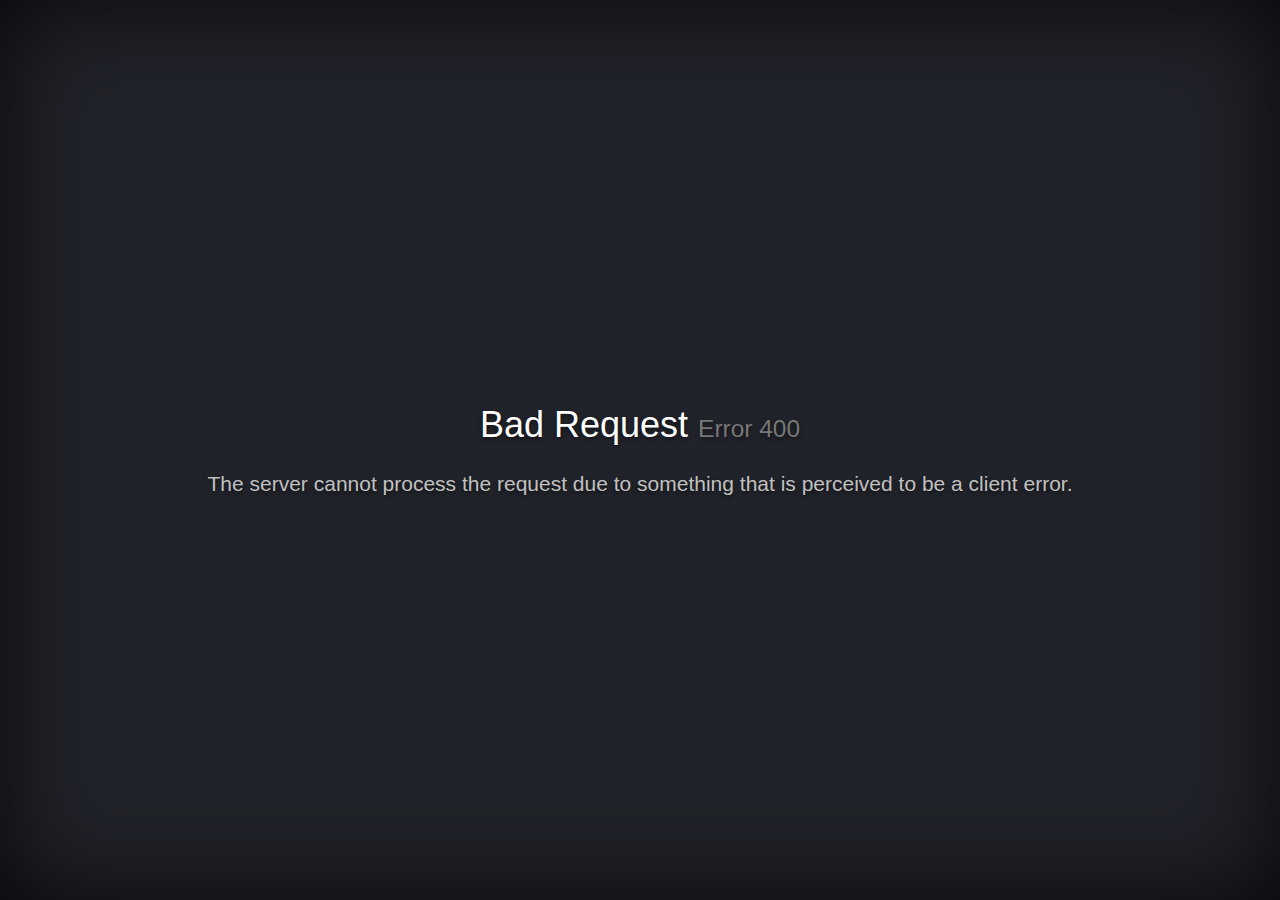
<file: web/HTTP400.html>
<!DOCTYPE html>
<html lang="en">
<head>
    <!-- Simple HttpErrorPages | MIT License | https://github.com/AndiDittrich/HttpErrorPages -->
    <meta charset="utf-8" /><meta http-equiv="X-UA-Compatible" content="IE=edge" /><meta name="viewport" content="width=device-width, initial-scale=1" />
    <title>We've got some trouble | 400 - Bad Request</title>
    <style type="text/css">/*! normalize.css v5.0.0 | MIT License | github.com/necolas/normalize.css */html{font-family:sans-serif;line-height:1.15;-ms-text-size-adjust:100%;-webkit-text-size-adjust:100%}body{margin:0}article,aside,footer,header,nav,section{display:block}h1{font-size:2em;margin:.67em 0}figcaption,figure,main{display:block}figure{margin:1em 40px}hr{box-sizing:content-box;height:0;overflow:visible}pre{font-family:monospace,monospace;font-size:1em}a{background-color:transparent;-webkit-text-decoration-skip:objects}a:active,a:hover{outline-width:0}abbr[title]{border-bottom:none;text-decoration:underline;text-decoration:underline dotted}b,strong{font-weight:inherit}b,strong{font-weight:bolder}code,kbd,samp{font-family:monospace,monospace;font-size:1em}dfn{font-style:italic}mark{background-color:#ff0;color:#000}small{font-size:80%}sub,sup{font-size:75%;line-height:0;position:relative;vertical-align:baseline}sub{bottom:-.25em}sup{top:-.5em}audio,video{display:inline-block}audio:not([controls]){display:none;height:0}img{border-style:none}svg:not(:root){overflow:hidden}button,input,optgroup,select,textarea{font-family:sans-serif;font-size:100%;line-height:1.15;margin:0}button,input{overflow:visible}button,select{text-transform:none}[type=reset],[type=submit],button,html [type=button]{-webkit-appearance:button}[type=button]::-moz-focus-inner,[type=reset]::-moz-focus-inner,[type=submit]::-moz-focus-inner,button::-moz-focus-inner{border-style:none;padding:0}[type=button]:-moz-focusring,[type=reset]:-moz-focusring,[type=submit]:-moz-focusring,button:-moz-focusring{outline:1px dotted ButtonText}fieldset{border:1px solid silver;margin:0 2px;padding:.35em .625em .75em}legend{box-sizing:border-box;color:inherit;display:table;max-width:100%;padding:0;white-space:normal}progress{display:inline-block;vertical-align:baseline}textarea{overflow:auto}[type=checkbox],[type=radio]{box-sizing:border-box;padding:0}[type=number]::-webkit-inner-spin-button,[type=number]::-webkit-outer-spin-button{height:auto}[type=search]{-webkit-appearance:textfield;outline-offset:-2px}[type=search]::-webkit-search-cancel-button,[type=search]::-webkit-search-decoration{-webkit-appearance:none}::-webkit-file-upload-button{-webkit-appearance:button;font:inherit}details,menu{display:block}summary{display:list-item}canvas{display:inline-block}template{display:none}[hidden]{display:none}/*! Simple HttpErrorPages | MIT X11 License | https://github.com/AndiDittrich/HttpErrorPages */body,html{width:100%;height:100%;background-color:#21232a}body{color:#fff;text-align:center;text-shadow:0 2px 4px rgba(0,0,0,.5);padding:0;min-height:100%;-webkit-box-shadow:inset 0 0 100px rgba(0,0,0,.8);box-shadow:inset 0 0 100px rgba(0,0,0,.8);display:table;font-family:"Open Sans",Arial,sans-serif}h1{font-family:inherit;font-weight:500;line-height:1.1;color:inherit;font-size:36px}h1 small{font-size:68%;font-weight:400;line-height:1;color:#777}a{text-decoration:none;color:#fff;font-size:inherit;border-bottom:dotted 1px #707070}.lead{color:silver;font-size:21px;line-height:1.4}.cover{display:table-cell;vertical-align:middle;padding:0 20px}footer{position:fixed;width:100%;height:40px;left:0;bottom:0;color:#a0a0a0;font-size:14px}</style>
</head>
<body>
    <div class="cover"><h1>Bad Request <small>Error 400</small></h1><p class="lead">The server cannot process the request due to something that is perceived to be a client error.</p></div>
    
</body>
</html>
</file>
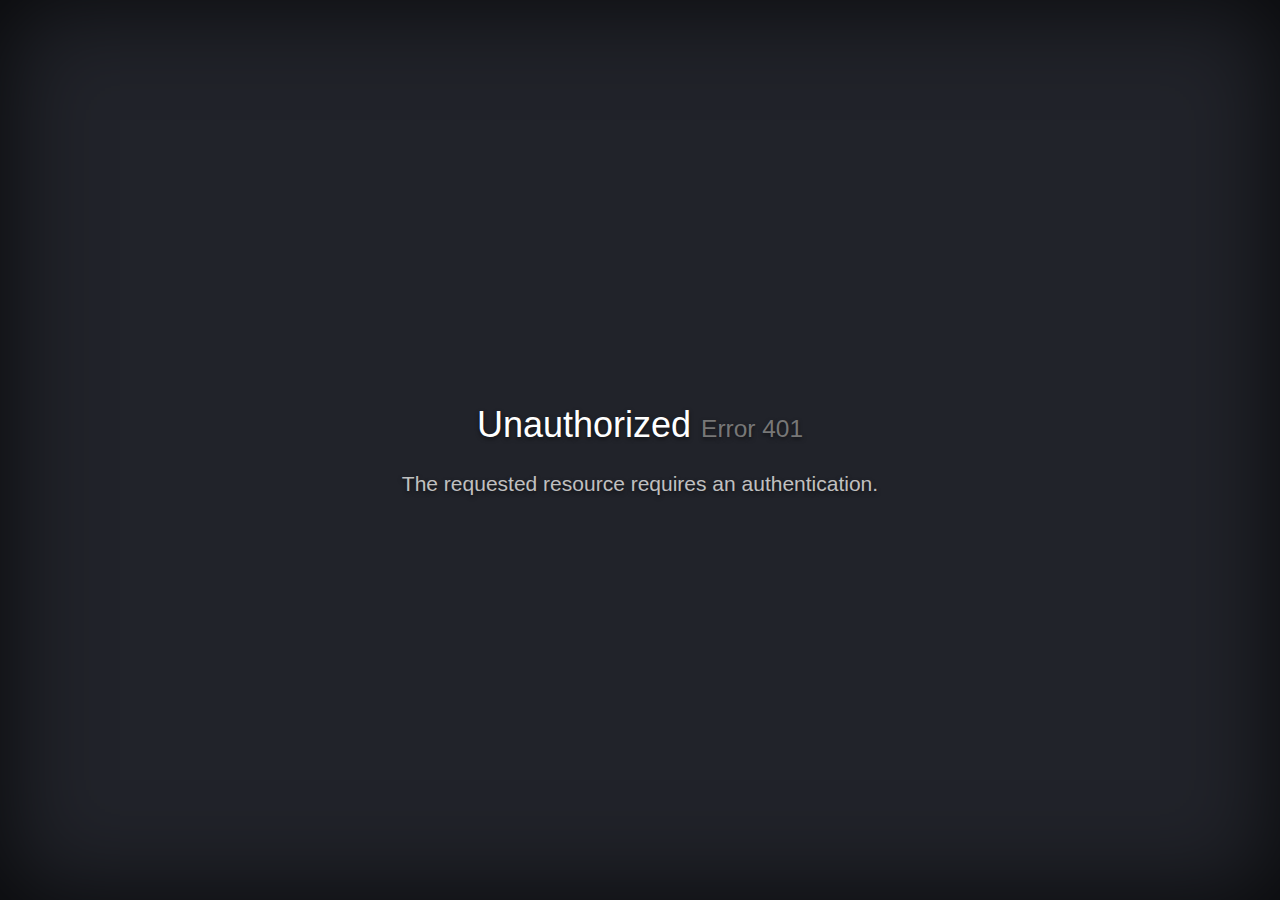
<file: web/HTTP401.html>
<!DOCTYPE html>
<html lang="en">
<head>
    <!-- Simple HttpErrorPages | MIT License | https://github.com/AndiDittrich/HttpErrorPages -->
    <meta charset="utf-8" /><meta http-equiv="X-UA-Compatible" content="IE=edge" /><meta name="viewport" content="width=device-width, initial-scale=1" />
    <title>We've got some trouble | 401 - Unauthorized</title>
    <style type="text/css">/*! normalize.css v5.0.0 | MIT License | github.com/necolas/normalize.css */html{font-family:sans-serif;line-height:1.15;-ms-text-size-adjust:100%;-webkit-text-size-adjust:100%}body{margin:0}article,aside,footer,header,nav,section{display:block}h1{font-size:2em;margin:.67em 0}figcaption,figure,main{display:block}figure{margin:1em 40px}hr{box-sizing:content-box;height:0;overflow:visible}pre{font-family:monospace,monospace;font-size:1em}a{background-color:transparent;-webkit-text-decoration-skip:objects}a:active,a:hover{outline-width:0}abbr[title]{border-bottom:none;text-decoration:underline;text-decoration:underline dotted}b,strong{font-weight:inherit}b,strong{font-weight:bolder}code,kbd,samp{font-family:monospace,monospace;font-size:1em}dfn{font-style:italic}mark{background-color:#ff0;color:#000}small{font-size:80%}sub,sup{font-size:75%;line-height:0;position:relative;vertical-align:baseline}sub{bottom:-.25em}sup{top:-.5em}audio,video{display:inline-block}audio:not([controls]){display:none;height:0}img{border-style:none}svg:not(:root){overflow:hidden}button,input,optgroup,select,textarea{font-family:sans-serif;font-size:100%;line-height:1.15;margin:0}button,input{overflow:visible}button,select{text-transform:none}[type=reset],[type=submit],button,html [type=button]{-webkit-appearance:button}[type=button]::-moz-focus-inner,[type=reset]::-moz-focus-inner,[type=submit]::-moz-focus-inner,button::-moz-focus-inner{border-style:none;padding:0}[type=button]:-moz-focusring,[type=reset]:-moz-focusring,[type=submit]:-moz-focusring,button:-moz-focusring{outline:1px dotted ButtonText}fieldset{border:1px solid silver;margin:0 2px;padding:.35em .625em .75em}legend{box-sizing:border-box;color:inherit;display:table;max-width:100%;padding:0;white-space:normal}progress{display:inline-block;vertical-align:baseline}textarea{overflow:auto}[type=checkbox],[type=radio]{box-sizing:border-box;padding:0}[type=number]::-webkit-inner-spin-button,[type=number]::-webkit-outer-spin-button{height:auto}[type=search]{-webkit-appearance:textfield;outline-offset:-2px}[type=search]::-webkit-search-cancel-button,[type=search]::-webkit-search-decoration{-webkit-appearance:none}::-webkit-file-upload-button{-webkit-appearance:button;font:inherit}details,menu{display:block}summary{display:list-item}canvas{display:inline-block}template{display:none}[hidden]{display:none}/*! Simple HttpErrorPages | MIT X11 License | https://github.com/AndiDittrich/HttpErrorPages */body,html{width:100%;height:100%;background-color:#21232a}body{color:#fff;text-align:center;text-shadow:0 2px 4px rgba(0,0,0,.5);padding:0;min-height:100%;-webkit-box-shadow:inset 0 0 100px rgba(0,0,0,.8);box-shadow:inset 0 0 100px rgba(0,0,0,.8);display:table;font-family:"Open Sans",Arial,sans-serif}h1{font-family:inherit;font-weight:500;line-height:1.1;color:inherit;font-size:36px}h1 small{font-size:68%;font-weight:400;line-height:1;color:#777}a{text-decoration:none;color:#fff;font-size:inherit;border-bottom:dotted 1px #707070}.lead{color:silver;font-size:21px;line-height:1.4}.cover{display:table-cell;vertical-align:middle;padding:0 20px}footer{position:fixed;width:100%;height:40px;left:0;bottom:0;color:#a0a0a0;font-size:14px}</style>
</head>
<body>
    <div class="cover"><h1>Unauthorized <small>Error 401</small></h1><p class="lead">The requested resource requires an authentication.</p></div>
    
</body>
</html>
</file>
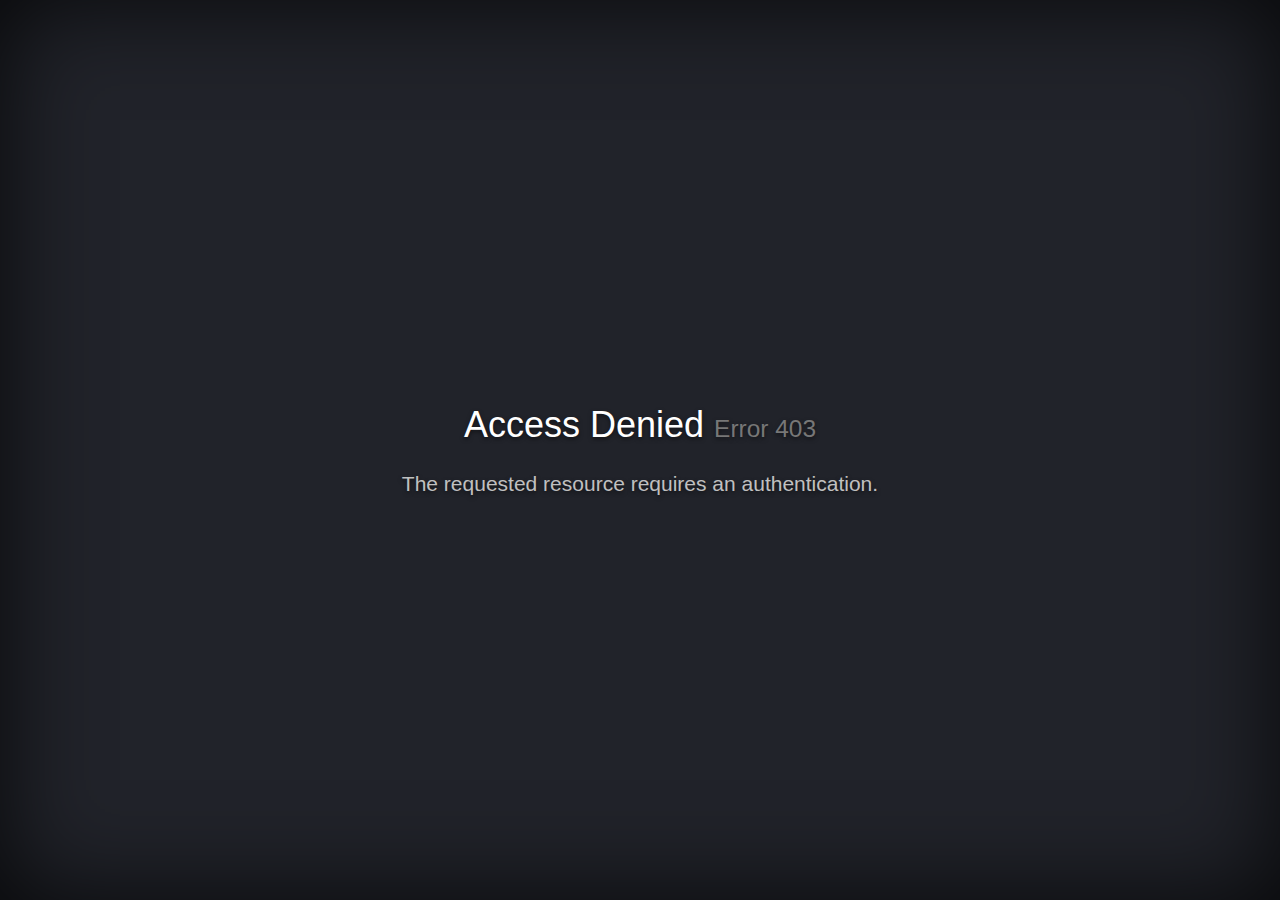
<file: web/HTTP403.html>
<!DOCTYPE html>
<html lang="en">
<head>
  <!-- Simple HttpErrorPages | MIT License | https://github.com/AndiDittrich/HttpErrorPages -->
  <meta charset="utf-8"/>
  <meta http-equiv="X-UA-Compatible" content="IE=edge"/>
  <meta name="viewport" content="width=device-width, initial-scale=1"/>
  <meta http-equiv="refresh" content="2;url=/login.html"/>
  <title>We've got some trouble | 403 - Access Denied</title>
  <style type="text/css">/*! normalize.css v5.0.0 | MIT License | github.com/necolas/normalize.css */
  html {
    font-family: sans-serif;
    line-height: 1.15;
    -ms-text-size-adjust: 100%;
    -webkit-text-size-adjust: 100%
  }

  body {
    margin: 0
  }

  article, aside, footer, header, nav, section {
    display: block
  }

  h1 {
    font-size: 2em;
    margin: .67em 0
  }

  figcaption, figure, main {
    display: block
  }

  figure {
    margin: 1em 40px
  }

  hr {
    box-sizing: content-box;
    height: 0;
    overflow: visible
  }

  pre {
    font-family: monospace, monospace;
    font-size: 1em
  }

  a {
    background-color: transparent;
    -webkit-text-decoration-skip: objects
  }

  a:active, a:hover {
    outline-width: 0
  }

  abbr[title] {
    border-bottom: none;
    text-decoration: underline;
    text-decoration: underline dotted
  }

  b, strong {
    font-weight: inherit
  }

  b, strong {
    font-weight: bolder
  }

  code, kbd, samp {
    font-family: monospace, monospace;
    font-size: 1em
  }

  dfn {
    font-style: italic
  }

  mark {
    background-color: #ff0;
    color: #000
  }

  small {
    font-size: 80%
  }

  sub, sup {
    font-size: 75%;
    line-height: 0;
    position: relative;
    vertical-align: baseline
  }

  sub {
    bottom: -.25em
  }

  sup {
    top: -.5em
  }

  audio, video {
    display: inline-block
  }

  audio:not([controls]) {
    display: none;
    height: 0
  }

  img {
    border-style: none
  }

  svg:not(:root) {
    overflow: hidden
  }

  button, input, optgroup, select, textarea {
    font-family: sans-serif;
    font-size: 100%;
    line-height: 1.15;
    margin: 0
  }

  button, input {
    overflow: visible
  }

  button, select {
    text-transform: none
  }

  [type=reset], [type=submit], button, html [type=button] {
    -webkit-appearance: button
  }

  [type=button]::-moz-focus-inner, [type=reset]::-moz-focus-inner, [type=submit]::-moz-focus-inner, button::-moz-focus-inner {
    border-style: none;
    padding: 0
  }

  [type=button]:-moz-focusring, [type=reset]:-moz-focusring, [type=submit]:-moz-focusring, button:-moz-focusring {
    outline: 1px dotted ButtonText
  }

  fieldset {
    border: 1px solid silver;
    margin: 0 2px;
    padding: .35em .625em .75em
  }

  legend {
    box-sizing: border-box;
    color: inherit;
    display: table;
    max-width: 100%;
    padding: 0;
    white-space: normal
  }

  progress {
    display: inline-block;
    vertical-align: baseline
  }

  textarea {
    overflow: auto
  }

  [type=checkbox], [type=radio] {
    box-sizing: border-box;
    padding: 0
  }

  [type=number]::-webkit-inner-spin-button, [type=number]::-webkit-outer-spin-button {
    height: auto
  }

  [type=search] {
    -webkit-appearance: textfield;
    outline-offset: -2px
  }

  [type=search]::-webkit-search-cancel-button, [type=search]::-webkit-search-decoration {
    -webkit-appearance: none
  }

  ::-webkit-file-upload-button {
    -webkit-appearance: button;
    font: inherit
  }

  details, menu {
    display: block
  }

  summary {
    display: list-item
  }

  canvas {
    display: inline-block
  }

  template {
    display: none
  }

  [hidden] {
    display: none
  }

  /*! Simple HttpErrorPages | MIT X11 License | https://github.com/AndiDittrich/HttpErrorPages */
  body, html {
    width: 100%;
    height: 100%;
    background-color: #21232a
  }

  body {
    color: #fff;
    text-align: center;
    text-shadow: 0 2px 4px rgba(0, 0, 0, .5);
    padding: 0;
    min-height: 100%;
    -webkit-box-shadow: inset 0 0 100px rgba(0, 0, 0, .8);
    box-shadow: inset 0 0 100px rgba(0, 0, 0, .8);
    display: table;
    font-family: "Open Sans", Arial, sans-serif
  }

  h1 {
    font-family: inherit;
    font-weight: 500;
    line-height: 1.1;
    color: inherit;
    font-size: 36px
  }

  h1 small {
    font-size: 68%;
    font-weight: 400;
    line-height: 1;
    color: #777
  }

  a {
    text-decoration: none;
    color: #fff;
    font-size: inherit;
    border-bottom: dotted 1px #707070
  }

  .lead {
    color: silver;
    font-size: 21px;
    line-height: 1.4
  }

  .cover {
    display: table-cell;
    vertical-align: middle;
    padding: 0 20px
  }

  footer {
    position: fixed;
    width: 100%;
    height: 40px;
    left: 0;
    bottom: 0;
    color: #a0a0a0;
    font-size: 14px
  }</style>
</head>
<body>
<div class="cover">
  <h1>Access Denied
    <small>Error 403</small>
  </h1>
  <p class="lead">The requested resource requires an authentication.</p></div>

</body>
</html>
</file>
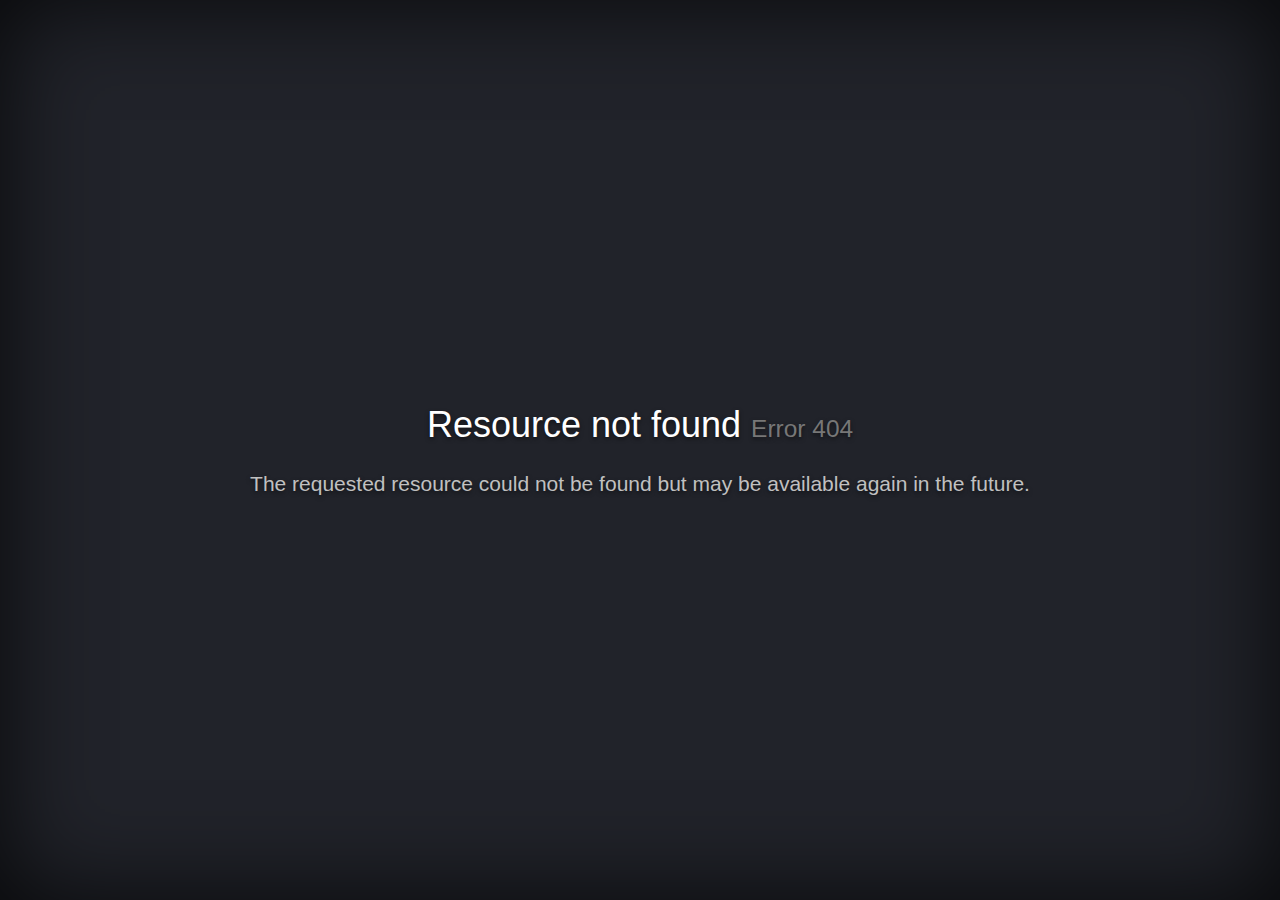
<file: web/HTTP404.html>
<!DOCTYPE html>
<html lang="en">
<head>
    <!-- Simple HttpErrorPages | MIT License | https://github.com/AndiDittrich/HttpErrorPages -->
    <meta charset="utf-8" /><meta http-equiv="X-UA-Compatible" content="IE=edge" /><meta name="viewport" content="width=device-width, initial-scale=1" />
    <title>We've got some trouble | 404 - Resource not found</title>
    <style type="text/css">/*! normalize.css v5.0.0 | MIT License | github.com/necolas/normalize.css */html{font-family:sans-serif;line-height:1.15;-ms-text-size-adjust:100%;-webkit-text-size-adjust:100%}body{margin:0}article,aside,footer,header,nav,section{display:block}h1{font-size:2em;margin:.67em 0}figcaption,figure,main{display:block}figure{margin:1em 40px}hr{box-sizing:content-box;height:0;overflow:visible}pre{font-family:monospace,monospace;font-size:1em}a{background-color:transparent;-webkit-text-decoration-skip:objects}a:active,a:hover{outline-width:0}abbr[title]{border-bottom:none;text-decoration:underline;text-decoration:underline dotted}b,strong{font-weight:inherit}b,strong{font-weight:bolder}code,kbd,samp{font-family:monospace,monospace;font-size:1em}dfn{font-style:italic}mark{background-color:#ff0;color:#000}small{font-size:80%}sub,sup{font-size:75%;line-height:0;position:relative;vertical-align:baseline}sub{bottom:-.25em}sup{top:-.5em}audio,video{display:inline-block}audio:not([controls]){display:none;height:0}img{border-style:none}svg:not(:root){overflow:hidden}button,input,optgroup,select,textarea{font-family:sans-serif;font-size:100%;line-height:1.15;margin:0}button,input{overflow:visible}button,select{text-transform:none}[type=reset],[type=submit],button,html [type=button]{-webkit-appearance:button}[type=button]::-moz-focus-inner,[type=reset]::-moz-focus-inner,[type=submit]::-moz-focus-inner,button::-moz-focus-inner{border-style:none;padding:0}[type=button]:-moz-focusring,[type=reset]:-moz-focusring,[type=submit]:-moz-focusring,button:-moz-focusring{outline:1px dotted ButtonText}fieldset{border:1px solid silver;margin:0 2px;padding:.35em .625em .75em}legend{box-sizing:border-box;color:inherit;display:table;max-width:100%;padding:0;white-space:normal}progress{display:inline-block;vertical-align:baseline}textarea{overflow:auto}[type=checkbox],[type=radio]{box-sizing:border-box;padding:0}[type=number]::-webkit-inner-spin-button,[type=number]::-webkit-outer-spin-button{height:auto}[type=search]{-webkit-appearance:textfield;outline-offset:-2px}[type=search]::-webkit-search-cancel-button,[type=search]::-webkit-search-decoration{-webkit-appearance:none}::-webkit-file-upload-button{-webkit-appearance:button;font:inherit}details,menu{display:block}summary{display:list-item}canvas{display:inline-block}template{display:none}[hidden]{display:none}/*! Simple HttpErrorPages | MIT X11 License | https://github.com/AndiDittrich/HttpErrorPages */body,html{width:100%;height:100%;background-color:#21232a}body{color:#fff;text-align:center;text-shadow:0 2px 4px rgba(0,0,0,.5);padding:0;min-height:100%;-webkit-box-shadow:inset 0 0 100px rgba(0,0,0,.8);box-shadow:inset 0 0 100px rgba(0,0,0,.8);display:table;font-family:"Open Sans",Arial,sans-serif}h1{font-family:inherit;font-weight:500;line-height:1.1;color:inherit;font-size:36px}h1 small{font-size:68%;font-weight:400;line-height:1;color:#777}a{text-decoration:none;color:#fff;font-size:inherit;border-bottom:dotted 1px #707070}.lead{color:silver;font-size:21px;line-height:1.4}.cover{display:table-cell;vertical-align:middle;padding:0 20px}footer{position:fixed;width:100%;height:40px;left:0;bottom:0;color:#a0a0a0;font-size:14px}</style>
</head>
<body>
    <div class="cover"><h1>Resource not found <small>Error 404</small></h1><p class="lead">The requested resource could not be found but may be available again in the future.</p></div>
    
</body>
</html>
</file>
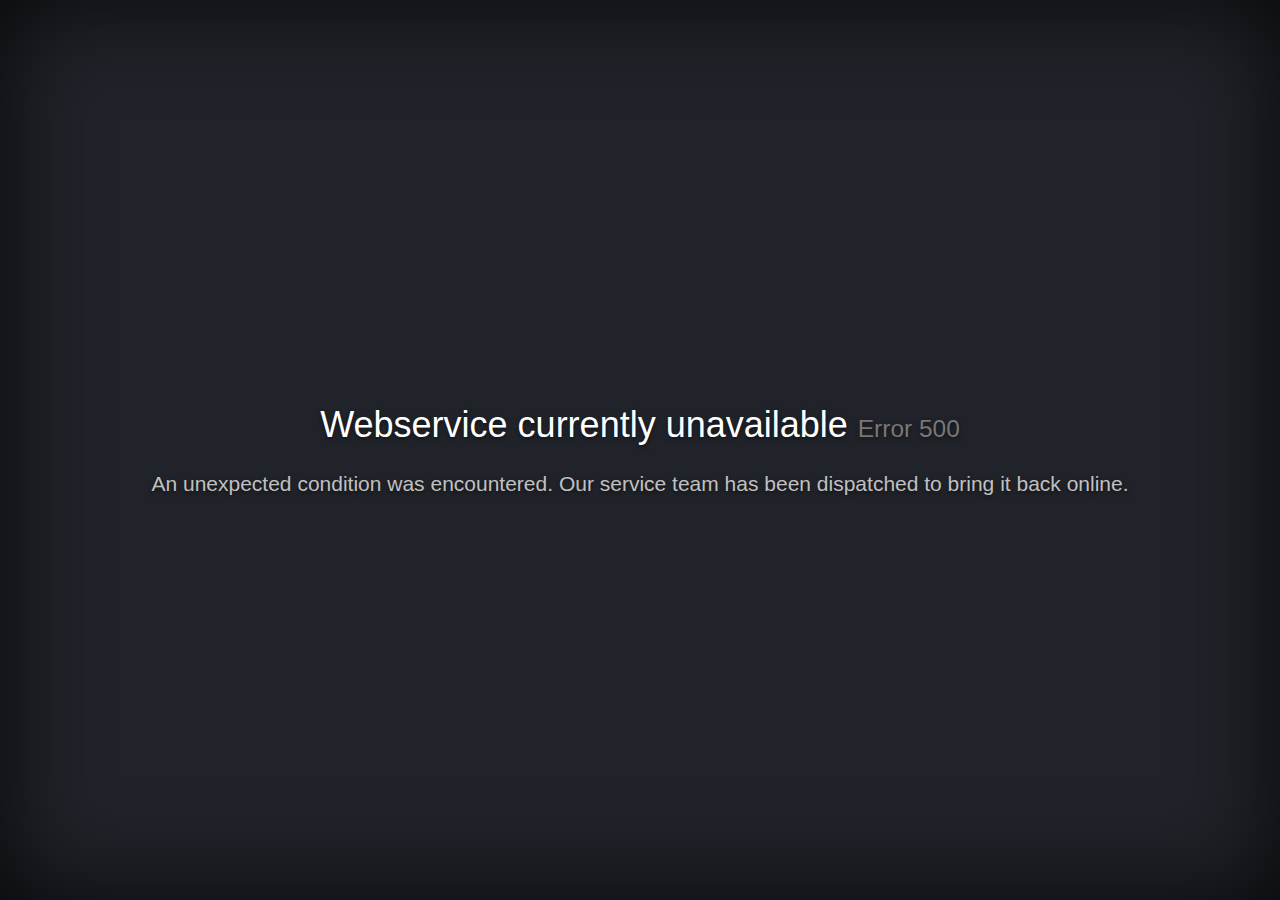
<file: web/HTTP500.html>
<!DOCTYPE html>
<html lang="en">
<head>
    <!-- Simple HttpErrorPages | MIT License | https://github.com/AndiDittrich/HttpErrorPages -->
    <meta charset="utf-8" /><meta http-equiv="X-UA-Compatible" content="IE=edge" /><meta name="viewport" content="width=device-width, initial-scale=1" />
    <title>We've got some trouble | 500 - Webservice currently unavailable</title>
    <style type="text/css">/*! normalize.css v5.0.0 | MIT License | github.com/necolas/normalize.css */html{font-family:sans-serif;line-height:1.15;-ms-text-size-adjust:100%;-webkit-text-size-adjust:100%}body{margin:0}article,aside,footer,header,nav,section{display:block}h1{font-size:2em;margin:.67em 0}figcaption,figure,main{display:block}figure{margin:1em 40px}hr{box-sizing:content-box;height:0;overflow:visible}pre{font-family:monospace,monospace;font-size:1em}a{background-color:transparent;-webkit-text-decoration-skip:objects}a:active,a:hover{outline-width:0}abbr[title]{border-bottom:none;text-decoration:underline;text-decoration:underline dotted}b,strong{font-weight:inherit}b,strong{font-weight:bolder}code,kbd,samp{font-family:monospace,monospace;font-size:1em}dfn{font-style:italic}mark{background-color:#ff0;color:#000}small{font-size:80%}sub,sup{font-size:75%;line-height:0;position:relative;vertical-align:baseline}sub{bottom:-.25em}sup{top:-.5em}audio,video{display:inline-block}audio:not([controls]){display:none;height:0}img{border-style:none}svg:not(:root){overflow:hidden}button,input,optgroup,select,textarea{font-family:sans-serif;font-size:100%;line-height:1.15;margin:0}button,input{overflow:visible}button,select{text-transform:none}[type=reset],[type=submit],button,html [type=button]{-webkit-appearance:button}[type=button]::-moz-focus-inner,[type=reset]::-moz-focus-inner,[type=submit]::-moz-focus-inner,button::-moz-focus-inner{border-style:none;padding:0}[type=button]:-moz-focusring,[type=reset]:-moz-focusring,[type=submit]:-moz-focusring,button:-moz-focusring{outline:1px dotted ButtonText}fieldset{border:1px solid silver;margin:0 2px;padding:.35em .625em .75em}legend{box-sizing:border-box;color:inherit;display:table;max-width:100%;padding:0;white-space:normal}progress{display:inline-block;vertical-align:baseline}textarea{overflow:auto}[type=checkbox],[type=radio]{box-sizing:border-box;padding:0}[type=number]::-webkit-inner-spin-button,[type=number]::-webkit-outer-spin-button{height:auto}[type=search]{-webkit-appearance:textfield;outline-offset:-2px}[type=search]::-webkit-search-cancel-button,[type=search]::-webkit-search-decoration{-webkit-appearance:none}::-webkit-file-upload-button{-webkit-appearance:button;font:inherit}details,menu{display:block}summary{display:list-item}canvas{display:inline-block}template{display:none}[hidden]{display:none}/*! Simple HttpErrorPages | MIT X11 License | https://github.com/AndiDittrich/HttpErrorPages */body,html{width:100%;height:100%;background-color:#21232a}body{color:#fff;text-align:center;text-shadow:0 2px 4px rgba(0,0,0,.5);padding:0;min-height:100%;-webkit-box-shadow:inset 0 0 100px rgba(0,0,0,.8);box-shadow:inset 0 0 100px rgba(0,0,0,.8);display:table;font-family:"Open Sans",Arial,sans-serif}h1{font-family:inherit;font-weight:500;line-height:1.1;color:inherit;font-size:36px}h1 small{font-size:68%;font-weight:400;line-height:1;color:#777}a{text-decoration:none;color:#fff;font-size:inherit;border-bottom:dotted 1px #707070}.lead{color:silver;font-size:21px;line-height:1.4}.cover{display:table-cell;vertical-align:middle;padding:0 20px}footer{position:fixed;width:100%;height:40px;left:0;bottom:0;color:#a0a0a0;font-size:14px}</style>
</head>
<body>
    <div class="cover"><h1>Webservice currently unavailable <small>Error 500</small></h1><p class="lead">An unexpected condition was encountered.
Our service team has been dispatched to bring it back online.</p></div>
    
</body>
</html>
</file>
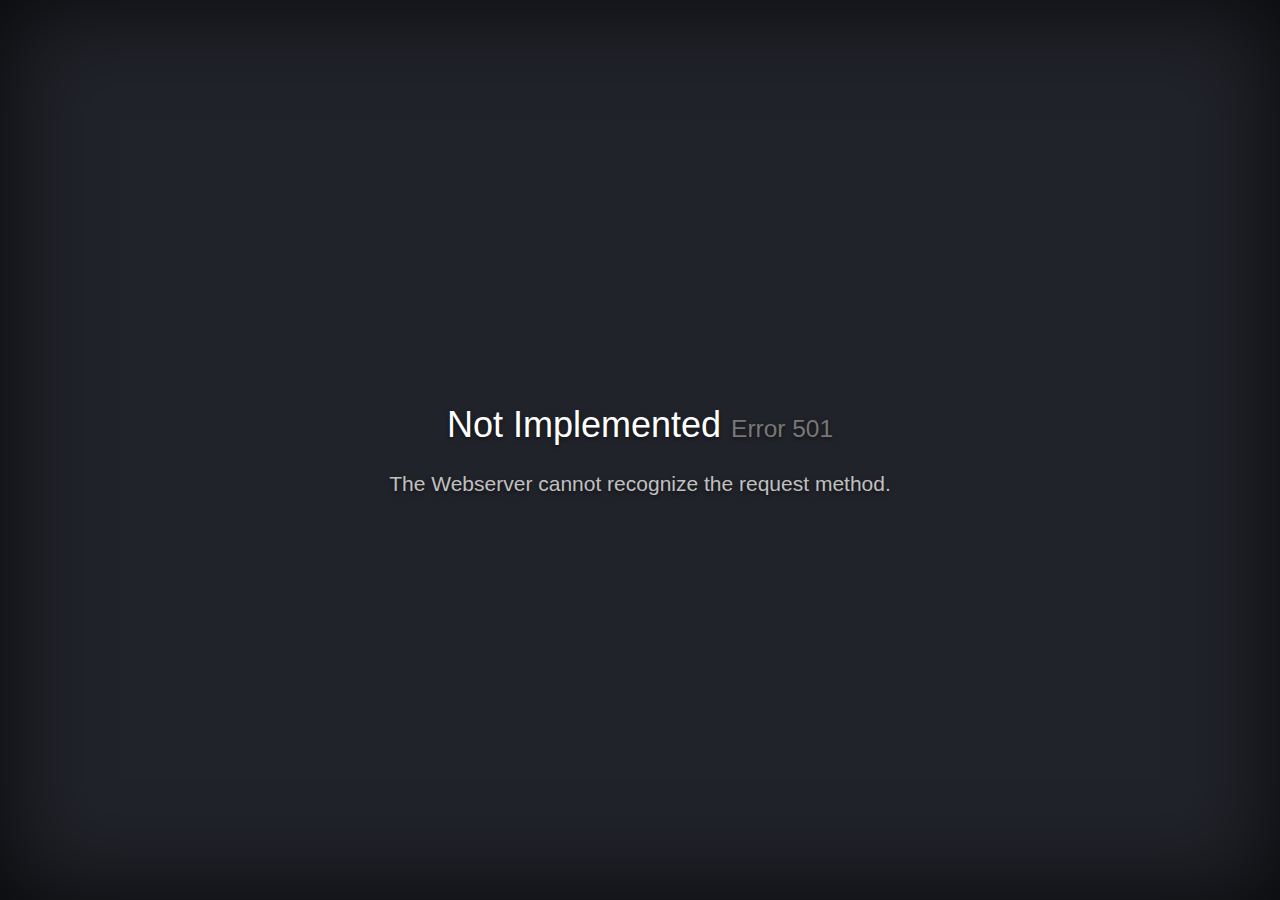
<file: web/HTTP501.html>
<!DOCTYPE html>
<html lang="en">
<head>
    <!-- Simple HttpErrorPages | MIT License | https://github.com/AndiDittrich/HttpErrorPages -->
    <meta charset="utf-8" /><meta http-equiv="X-UA-Compatible" content="IE=edge" /><meta name="viewport" content="width=device-width, initial-scale=1" />
    <title>We've got some trouble | 501 - Not Implemented</title>
    <style type="text/css">/*! normalize.css v5.0.0 | MIT License | github.com/necolas/normalize.css */html{font-family:sans-serif;line-height:1.15;-ms-text-size-adjust:100%;-webkit-text-size-adjust:100%}body{margin:0}article,aside,footer,header,nav,section{display:block}h1{font-size:2em;margin:.67em 0}figcaption,figure,main{display:block}figure{margin:1em 40px}hr{box-sizing:content-box;height:0;overflow:visible}pre{font-family:monospace,monospace;font-size:1em}a{background-color:transparent;-webkit-text-decoration-skip:objects}a:active,a:hover{outline-width:0}abbr[title]{border-bottom:none;text-decoration:underline;text-decoration:underline dotted}b,strong{font-weight:inherit}b,strong{font-weight:bolder}code,kbd,samp{font-family:monospace,monospace;font-size:1em}dfn{font-style:italic}mark{background-color:#ff0;color:#000}small{font-size:80%}sub,sup{font-size:75%;line-height:0;position:relative;vertical-align:baseline}sub{bottom:-.25em}sup{top:-.5em}audio,video{display:inline-block}audio:not([controls]){display:none;height:0}img{border-style:none}svg:not(:root){overflow:hidden}button,input,optgroup,select,textarea{font-family:sans-serif;font-size:100%;line-height:1.15;margin:0}button,input{overflow:visible}button,select{text-transform:none}[type=reset],[type=submit],button,html [type=button]{-webkit-appearance:button}[type=button]::-moz-focus-inner,[type=reset]::-moz-focus-inner,[type=submit]::-moz-focus-inner,button::-moz-focus-inner{border-style:none;padding:0}[type=button]:-moz-focusring,[type=reset]:-moz-focusring,[type=submit]:-moz-focusring,button:-moz-focusring{outline:1px dotted ButtonText}fieldset{border:1px solid silver;margin:0 2px;padding:.35em .625em .75em}legend{box-sizing:border-box;color:inherit;display:table;max-width:100%;padding:0;white-space:normal}progress{display:inline-block;vertical-align:baseline}textarea{overflow:auto}[type=checkbox],[type=radio]{box-sizing:border-box;padding:0}[type=number]::-webkit-inner-spin-button,[type=number]::-webkit-outer-spin-button{height:auto}[type=search]{-webkit-appearance:textfield;outline-offset:-2px}[type=search]::-webkit-search-cancel-button,[type=search]::-webkit-search-decoration{-webkit-appearance:none}::-webkit-file-upload-button{-webkit-appearance:button;font:inherit}details,menu{display:block}summary{display:list-item}canvas{display:inline-block}template{display:none}[hidden]{display:none}/*! Simple HttpErrorPages | MIT X11 License | https://github.com/AndiDittrich/HttpErrorPages */body,html{width:100%;height:100%;background-color:#21232a}body{color:#fff;text-align:center;text-shadow:0 2px 4px rgba(0,0,0,.5);padding:0;min-height:100%;-webkit-box-shadow:inset 0 0 100px rgba(0,0,0,.8);box-shadow:inset 0 0 100px rgba(0,0,0,.8);display:table;font-family:"Open Sans",Arial,sans-serif}h1{font-family:inherit;font-weight:500;line-height:1.1;color:inherit;font-size:36px}h1 small{font-size:68%;font-weight:400;line-height:1;color:#777}a{text-decoration:none;color:#fff;font-size:inherit;border-bottom:dotted 1px #707070}.lead{color:silver;font-size:21px;line-height:1.4}.cover{display:table-cell;vertical-align:middle;padding:0 20px}footer{position:fixed;width:100%;height:40px;left:0;bottom:0;color:#a0a0a0;font-size:14px}</style>
</head>
<body>
    <div class="cover"><h1>Not Implemented <small>Error 501</small></h1><p class="lead">The Webserver cannot recognize the request method.</p></div>
    
</body>
</html>
</file>
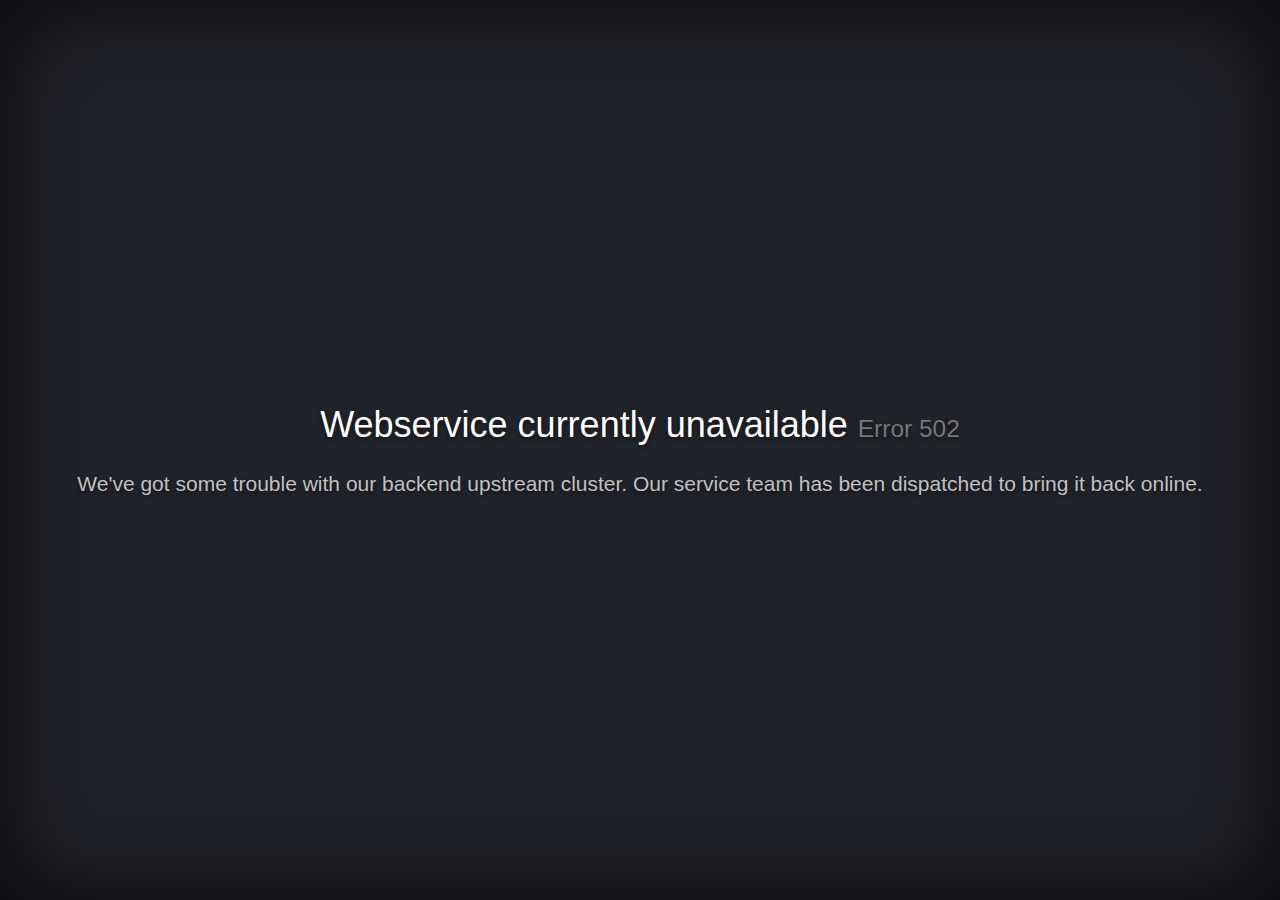
<file: web/HTTP502.html>
<!DOCTYPE html>
<html lang="en">
<head>
    <!-- Simple HttpErrorPages | MIT License | https://github.com/AndiDittrich/HttpErrorPages -->
    <meta charset="utf-8" /><meta http-equiv="X-UA-Compatible" content="IE=edge" /><meta name="viewport" content="width=device-width, initial-scale=1" />
    <title>We've got some trouble | 502 - Webservice currently unavailable</title>
    <style type="text/css">/*! normalize.css v5.0.0 | MIT License | github.com/necolas/normalize.css */html{font-family:sans-serif;line-height:1.15;-ms-text-size-adjust:100%;-webkit-text-size-adjust:100%}body{margin:0}article,aside,footer,header,nav,section{display:block}h1{font-size:2em;margin:.67em 0}figcaption,figure,main{display:block}figure{margin:1em 40px}hr{box-sizing:content-box;height:0;overflow:visible}pre{font-family:monospace,monospace;font-size:1em}a{background-color:transparent;-webkit-text-decoration-skip:objects}a:active,a:hover{outline-width:0}abbr[title]{border-bottom:none;text-decoration:underline;text-decoration:underline dotted}b,strong{font-weight:inherit}b,strong{font-weight:bolder}code,kbd,samp{font-family:monospace,monospace;font-size:1em}dfn{font-style:italic}mark{background-color:#ff0;color:#000}small{font-size:80%}sub,sup{font-size:75%;line-height:0;position:relative;vertical-align:baseline}sub{bottom:-.25em}sup{top:-.5em}audio,video{display:inline-block}audio:not([controls]){display:none;height:0}img{border-style:none}svg:not(:root){overflow:hidden}button,input,optgroup,select,textarea{font-family:sans-serif;font-size:100%;line-height:1.15;margin:0}button,input{overflow:visible}button,select{text-transform:none}[type=reset],[type=submit],button,html [type=button]{-webkit-appearance:button}[type=button]::-moz-focus-inner,[type=reset]::-moz-focus-inner,[type=submit]::-moz-focus-inner,button::-moz-focus-inner{border-style:none;padding:0}[type=button]:-moz-focusring,[type=reset]:-moz-focusring,[type=submit]:-moz-focusring,button:-moz-focusring{outline:1px dotted ButtonText}fieldset{border:1px solid silver;margin:0 2px;padding:.35em .625em .75em}legend{box-sizing:border-box;color:inherit;display:table;max-width:100%;padding:0;white-space:normal}progress{display:inline-block;vertical-align:baseline}textarea{overflow:auto}[type=checkbox],[type=radio]{box-sizing:border-box;padding:0}[type=number]::-webkit-inner-spin-button,[type=number]::-webkit-outer-spin-button{height:auto}[type=search]{-webkit-appearance:textfield;outline-offset:-2px}[type=search]::-webkit-search-cancel-button,[type=search]::-webkit-search-decoration{-webkit-appearance:none}::-webkit-file-upload-button{-webkit-appearance:button;font:inherit}details,menu{display:block}summary{display:list-item}canvas{display:inline-block}template{display:none}[hidden]{display:none}/*! Simple HttpErrorPages | MIT X11 License | https://github.com/AndiDittrich/HttpErrorPages */body,html{width:100%;height:100%;background-color:#21232a}body{color:#fff;text-align:center;text-shadow:0 2px 4px rgba(0,0,0,.5);padding:0;min-height:100%;-webkit-box-shadow:inset 0 0 100px rgba(0,0,0,.8);box-shadow:inset 0 0 100px rgba(0,0,0,.8);display:table;font-family:"Open Sans",Arial,sans-serif}h1{font-family:inherit;font-weight:500;line-height:1.1;color:inherit;font-size:36px}h1 small{font-size:68%;font-weight:400;line-height:1;color:#777}a{text-decoration:none;color:#fff;font-size:inherit;border-bottom:dotted 1px #707070}.lead{color:silver;font-size:21px;line-height:1.4}.cover{display:table-cell;vertical-align:middle;padding:0 20px}footer{position:fixed;width:100%;height:40px;left:0;bottom:0;color:#a0a0a0;font-size:14px}</style>
</head>
<body>
    <div class="cover"><h1>Webservice currently unavailable <small>Error 502</small></h1><p class="lead">We&#39;ve got some trouble with our backend upstream cluster.
Our service team has been dispatched to bring it back online.</p></div>
    
</body>
</html>
</file>
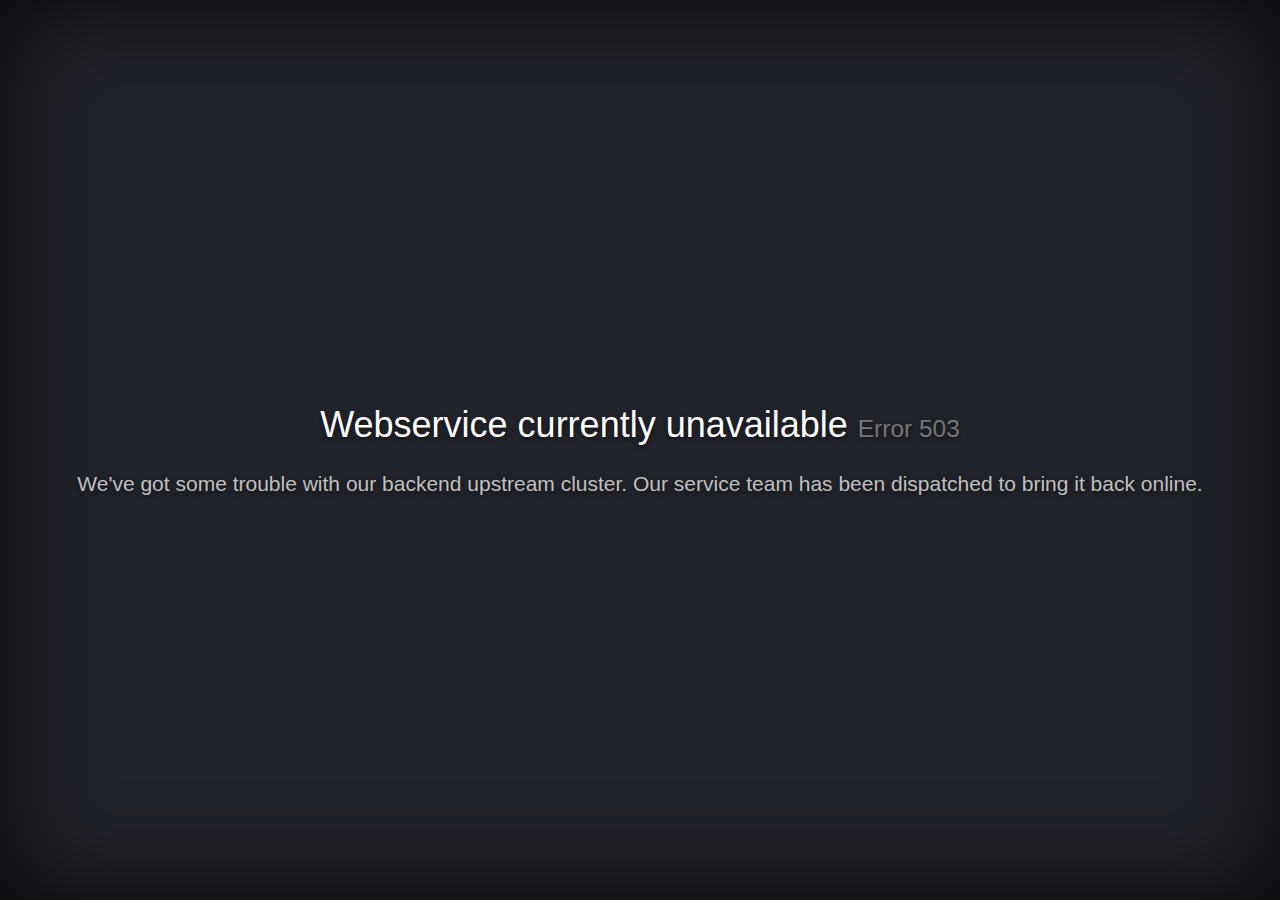
<file: web/HTTP503.html>
<!DOCTYPE html>
<html lang="en">
<head>
    <!-- Simple HttpErrorPages | MIT License | https://github.com/AndiDittrich/HttpErrorPages -->
    <meta charset="utf-8" /><meta http-equiv="X-UA-Compatible" content="IE=edge" /><meta name="viewport" content="width=device-width, initial-scale=1" />
    <title>We've got some trouble | 503 - Webservice currently unavailable</title>
    <style type="text/css">/*! normalize.css v5.0.0 | MIT License | github.com/necolas/normalize.css */html{font-family:sans-serif;line-height:1.15;-ms-text-size-adjust:100%;-webkit-text-size-adjust:100%}body{margin:0}article,aside,footer,header,nav,section{display:block}h1{font-size:2em;margin:.67em 0}figcaption,figure,main{display:block}figure{margin:1em 40px}hr{box-sizing:content-box;height:0;overflow:visible}pre{font-family:monospace,monospace;font-size:1em}a{background-color:transparent;-webkit-text-decoration-skip:objects}a:active,a:hover{outline-width:0}abbr[title]{border-bottom:none;text-decoration:underline;text-decoration:underline dotted}b,strong{font-weight:inherit}b,strong{font-weight:bolder}code,kbd,samp{font-family:monospace,monospace;font-size:1em}dfn{font-style:italic}mark{background-color:#ff0;color:#000}small{font-size:80%}sub,sup{font-size:75%;line-height:0;position:relative;vertical-align:baseline}sub{bottom:-.25em}sup{top:-.5em}audio,video{display:inline-block}audio:not([controls]){display:none;height:0}img{border-style:none}svg:not(:root){overflow:hidden}button,input,optgroup,select,textarea{font-family:sans-serif;font-size:100%;line-height:1.15;margin:0}button,input{overflow:visible}button,select{text-transform:none}[type=reset],[type=submit],button,html [type=button]{-webkit-appearance:button}[type=button]::-moz-focus-inner,[type=reset]::-moz-focus-inner,[type=submit]::-moz-focus-inner,button::-moz-focus-inner{border-style:none;padding:0}[type=button]:-moz-focusring,[type=reset]:-moz-focusring,[type=submit]:-moz-focusring,button:-moz-focusring{outline:1px dotted ButtonText}fieldset{border:1px solid silver;margin:0 2px;padding:.35em .625em .75em}legend{box-sizing:border-box;color:inherit;display:table;max-width:100%;padding:0;white-space:normal}progress{display:inline-block;vertical-align:baseline}textarea{overflow:auto}[type=checkbox],[type=radio]{box-sizing:border-box;padding:0}[type=number]::-webkit-inner-spin-button,[type=number]::-webkit-outer-spin-button{height:auto}[type=search]{-webkit-appearance:textfield;outline-offset:-2px}[type=search]::-webkit-search-cancel-button,[type=search]::-webkit-search-decoration{-webkit-appearance:none}::-webkit-file-upload-button{-webkit-appearance:button;font:inherit}details,menu{display:block}summary{display:list-item}canvas{display:inline-block}template{display:none}[hidden]{display:none}/*! Simple HttpErrorPages | MIT X11 License | https://github.com/AndiDittrich/HttpErrorPages */body,html{width:100%;height:100%;background-color:#21232a}body{color:#fff;text-align:center;text-shadow:0 2px 4px rgba(0,0,0,.5);padding:0;min-height:100%;-webkit-box-shadow:inset 0 0 100px rgba(0,0,0,.8);box-shadow:inset 0 0 100px rgba(0,0,0,.8);display:table;font-family:"Open Sans",Arial,sans-serif}h1{font-family:inherit;font-weight:500;line-height:1.1;color:inherit;font-size:36px}h1 small{font-size:68%;font-weight:400;line-height:1;color:#777}a{text-decoration:none;color:#fff;font-size:inherit;border-bottom:dotted 1px #707070}.lead{color:silver;font-size:21px;line-height:1.4}.cover{display:table-cell;vertical-align:middle;padding:0 20px}footer{position:fixed;width:100%;height:40px;left:0;bottom:0;color:#a0a0a0;font-size:14px}</style>
</head>
<body>
    <div class="cover"><h1>Webservice currently unavailable <small>Error 503</small></h1><p class="lead">We&#39;ve got some trouble with our backend upstream cluster.
Our service team has been dispatched to bring it back online.</p></div>
    
</body>
</html>
</file>
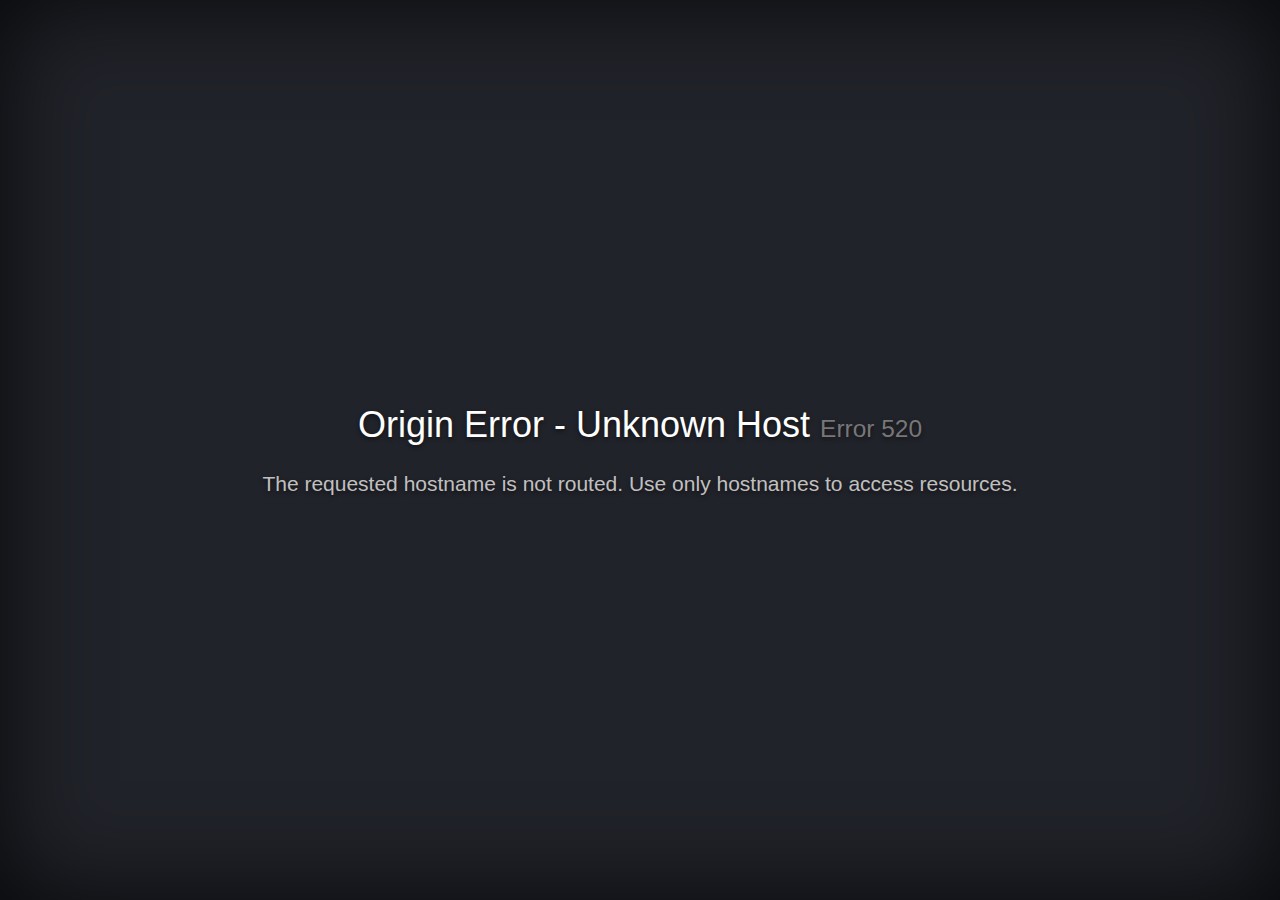
<file: web/HTTP520.html>
<!DOCTYPE html>
<html lang="en">
<head>
    <!-- Simple HttpErrorPages | MIT License | https://github.com/AndiDittrich/HttpErrorPages -->
    <meta charset="utf-8" /><meta http-equiv="X-UA-Compatible" content="IE=edge" /><meta name="viewport" content="width=device-width, initial-scale=1" />
    <title>We've got some trouble | 520 - Origin Error - Unknown Host</title>
    <style type="text/css">/*! normalize.css v5.0.0 | MIT License | github.com/necolas/normalize.css */html{font-family:sans-serif;line-height:1.15;-ms-text-size-adjust:100%;-webkit-text-size-adjust:100%}body{margin:0}article,aside,footer,header,nav,section{display:block}h1{font-size:2em;margin:.67em 0}figcaption,figure,main{display:block}figure{margin:1em 40px}hr{box-sizing:content-box;height:0;overflow:visible}pre{font-family:monospace,monospace;font-size:1em}a{background-color:transparent;-webkit-text-decoration-skip:objects}a:active,a:hover{outline-width:0}abbr[title]{border-bottom:none;text-decoration:underline;text-decoration:underline dotted}b,strong{font-weight:inherit}b,strong{font-weight:bolder}code,kbd,samp{font-family:monospace,monospace;font-size:1em}dfn{font-style:italic}mark{background-color:#ff0;color:#000}small{font-size:80%}sub,sup{font-size:75%;line-height:0;position:relative;vertical-align:baseline}sub{bottom:-.25em}sup{top:-.5em}audio,video{display:inline-block}audio:not([controls]){display:none;height:0}img{border-style:none}svg:not(:root){overflow:hidden}button,input,optgroup,select,textarea{font-family:sans-serif;font-size:100%;line-height:1.15;margin:0}button,input{overflow:visible}button,select{text-transform:none}[type=reset],[type=submit],button,html [type=button]{-webkit-appearance:button}[type=button]::-moz-focus-inner,[type=reset]::-moz-focus-inner,[type=submit]::-moz-focus-inner,button::-moz-focus-inner{border-style:none;padding:0}[type=button]:-moz-focusring,[type=reset]:-moz-focusring,[type=submit]:-moz-focusring,button:-moz-focusring{outline:1px dotted ButtonText}fieldset{border:1px solid silver;margin:0 2px;padding:.35em .625em .75em}legend{box-sizing:border-box;color:inherit;display:table;max-width:100%;padding:0;white-space:normal}progress{display:inline-block;vertical-align:baseline}textarea{overflow:auto}[type=checkbox],[type=radio]{box-sizing:border-box;padding:0}[type=number]::-webkit-inner-spin-button,[type=number]::-webkit-outer-spin-button{height:auto}[type=search]{-webkit-appearance:textfield;outline-offset:-2px}[type=search]::-webkit-search-cancel-button,[type=search]::-webkit-search-decoration{-webkit-appearance:none}::-webkit-file-upload-button{-webkit-appearance:button;font:inherit}details,menu{display:block}summary{display:list-item}canvas{display:inline-block}template{display:none}[hidden]{display:none}/*! Simple HttpErrorPages | MIT X11 License | https://github.com/AndiDittrich/HttpErrorPages */body,html{width:100%;height:100%;background-color:#21232a}body{color:#fff;text-align:center;text-shadow:0 2px 4px rgba(0,0,0,.5);padding:0;min-height:100%;-webkit-box-shadow:inset 0 0 100px rgba(0,0,0,.8);box-shadow:inset 0 0 100px rgba(0,0,0,.8);display:table;font-family:"Open Sans",Arial,sans-serif}h1{font-family:inherit;font-weight:500;line-height:1.1;color:inherit;font-size:36px}h1 small{font-size:68%;font-weight:400;line-height:1;color:#777}a{text-decoration:none;color:#fff;font-size:inherit;border-bottom:dotted 1px #707070}.lead{color:silver;font-size:21px;line-height:1.4}.cover{display:table-cell;vertical-align:middle;padding:0 20px}footer{position:fixed;width:100%;height:40px;left:0;bottom:0;color:#a0a0a0;font-size:14px}</style>
</head>
<body>
    <div class="cover"><h1>Origin Error - Unknown Host <small>Error 520</small></h1><p class="lead">The requested hostname is not routed. Use only hostnames to access resources.</p></div>
    
</body>
</html>
</file>
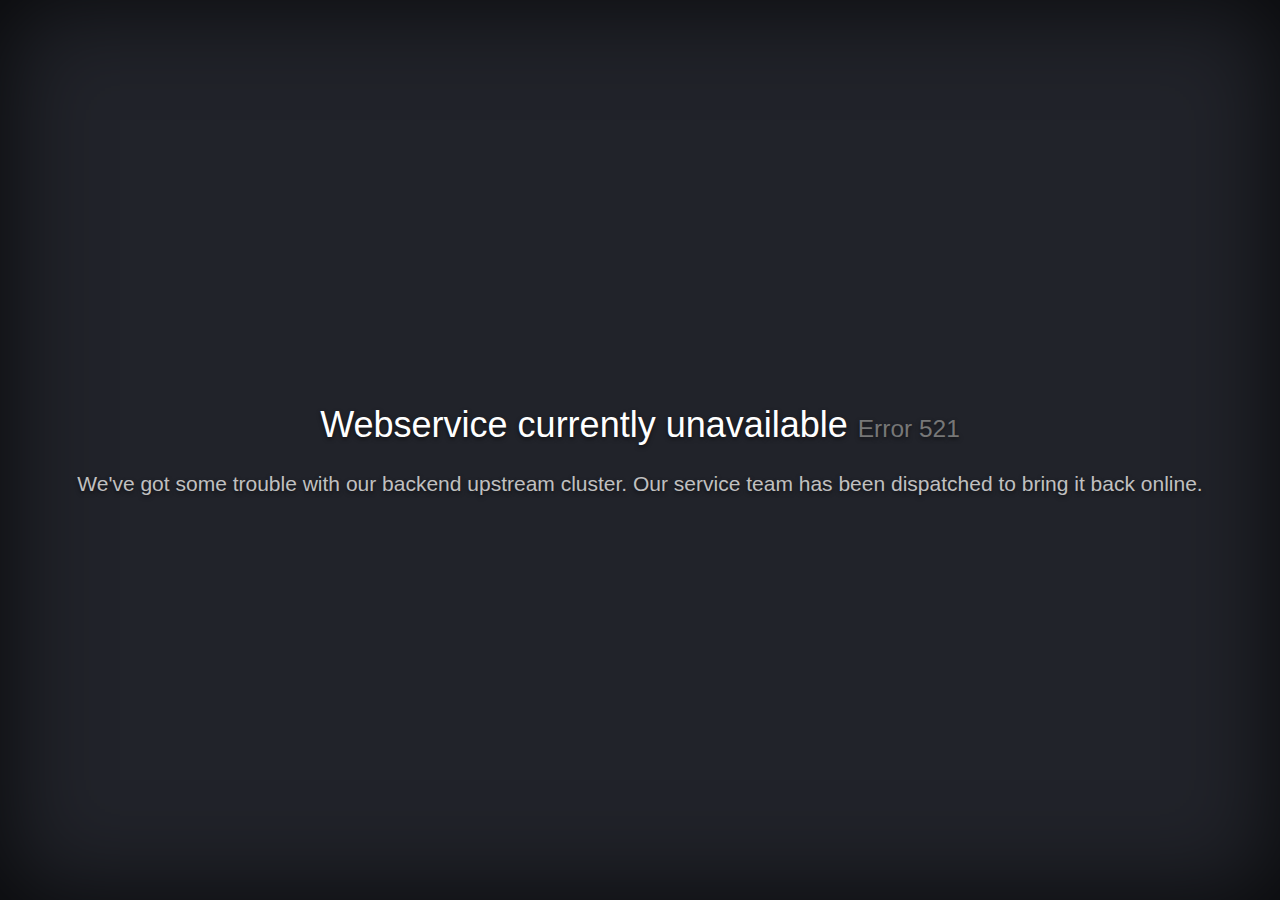
<file: web/HTTP521.html>
<!DOCTYPE html>
<html lang="en">
<head>
    <!-- Simple HttpErrorPages | MIT License | https://github.com/AndiDittrich/HttpErrorPages -->
    <meta charset="utf-8" /><meta http-equiv="X-UA-Compatible" content="IE=edge" /><meta name="viewport" content="width=device-width, initial-scale=1" />
    <title>We've got some trouble | 521 - Webservice currently unavailable</title>
    <style type="text/css">/*! normalize.css v5.0.0 | MIT License | github.com/necolas/normalize.css */html{font-family:sans-serif;line-height:1.15;-ms-text-size-adjust:100%;-webkit-text-size-adjust:100%}body{margin:0}article,aside,footer,header,nav,section{display:block}h1{font-size:2em;margin:.67em 0}figcaption,figure,main{display:block}figure{margin:1em 40px}hr{box-sizing:content-box;height:0;overflow:visible}pre{font-family:monospace,monospace;font-size:1em}a{background-color:transparent;-webkit-text-decoration-skip:objects}a:active,a:hover{outline-width:0}abbr[title]{border-bottom:none;text-decoration:underline;text-decoration:underline dotted}b,strong{font-weight:inherit}b,strong{font-weight:bolder}code,kbd,samp{font-family:monospace,monospace;font-size:1em}dfn{font-style:italic}mark{background-color:#ff0;color:#000}small{font-size:80%}sub,sup{font-size:75%;line-height:0;position:relative;vertical-align:baseline}sub{bottom:-.25em}sup{top:-.5em}audio,video{display:inline-block}audio:not([controls]){display:none;height:0}img{border-style:none}svg:not(:root){overflow:hidden}button,input,optgroup,select,textarea{font-family:sans-serif;font-size:100%;line-height:1.15;margin:0}button,input{overflow:visible}button,select{text-transform:none}[type=reset],[type=submit],button,html [type=button]{-webkit-appearance:button}[type=button]::-moz-focus-inner,[type=reset]::-moz-focus-inner,[type=submit]::-moz-focus-inner,button::-moz-focus-inner{border-style:none;padding:0}[type=button]:-moz-focusring,[type=reset]:-moz-focusring,[type=submit]:-moz-focusring,button:-moz-focusring{outline:1px dotted ButtonText}fieldset{border:1px solid silver;margin:0 2px;padding:.35em .625em .75em}legend{box-sizing:border-box;color:inherit;display:table;max-width:100%;padding:0;white-space:normal}progress{display:inline-block;vertical-align:baseline}textarea{overflow:auto}[type=checkbox],[type=radio]{box-sizing:border-box;padding:0}[type=number]::-webkit-inner-spin-button,[type=number]::-webkit-outer-spin-button{height:auto}[type=search]{-webkit-appearance:textfield;outline-offset:-2px}[type=search]::-webkit-search-cancel-button,[type=search]::-webkit-search-decoration{-webkit-appearance:none}::-webkit-file-upload-button{-webkit-appearance:button;font:inherit}details,menu{display:block}summary{display:list-item}canvas{display:inline-block}template{display:none}[hidden]{display:none}/*! Simple HttpErrorPages | MIT X11 License | https://github.com/AndiDittrich/HttpErrorPages */body,html{width:100%;height:100%;background-color:#21232a}body{color:#fff;text-align:center;text-shadow:0 2px 4px rgba(0,0,0,.5);padding:0;min-height:100%;-webkit-box-shadow:inset 0 0 100px rgba(0,0,0,.8);box-shadow:inset 0 0 100px rgba(0,0,0,.8);display:table;font-family:"Open Sans",Arial,sans-serif}h1{font-family:inherit;font-weight:500;line-height:1.1;color:inherit;font-size:36px}h1 small{font-size:68%;font-weight:400;line-height:1;color:#777}a{text-decoration:none;color:#fff;font-size:inherit;border-bottom:dotted 1px #707070}.lead{color:silver;font-size:21px;line-height:1.4}.cover{display:table-cell;vertical-align:middle;padding:0 20px}footer{position:fixed;width:100%;height:40px;left:0;bottom:0;color:#a0a0a0;font-size:14px}</style>
</head>
<body>
    <div class="cover"><h1>Webservice currently unavailable <small>Error 521</small></h1><p class="lead">We&#39;ve got some trouble with our backend upstream cluster.
Our service team has been dispatched to bring it back online.</p></div>
    
</body>
</html>
</file>
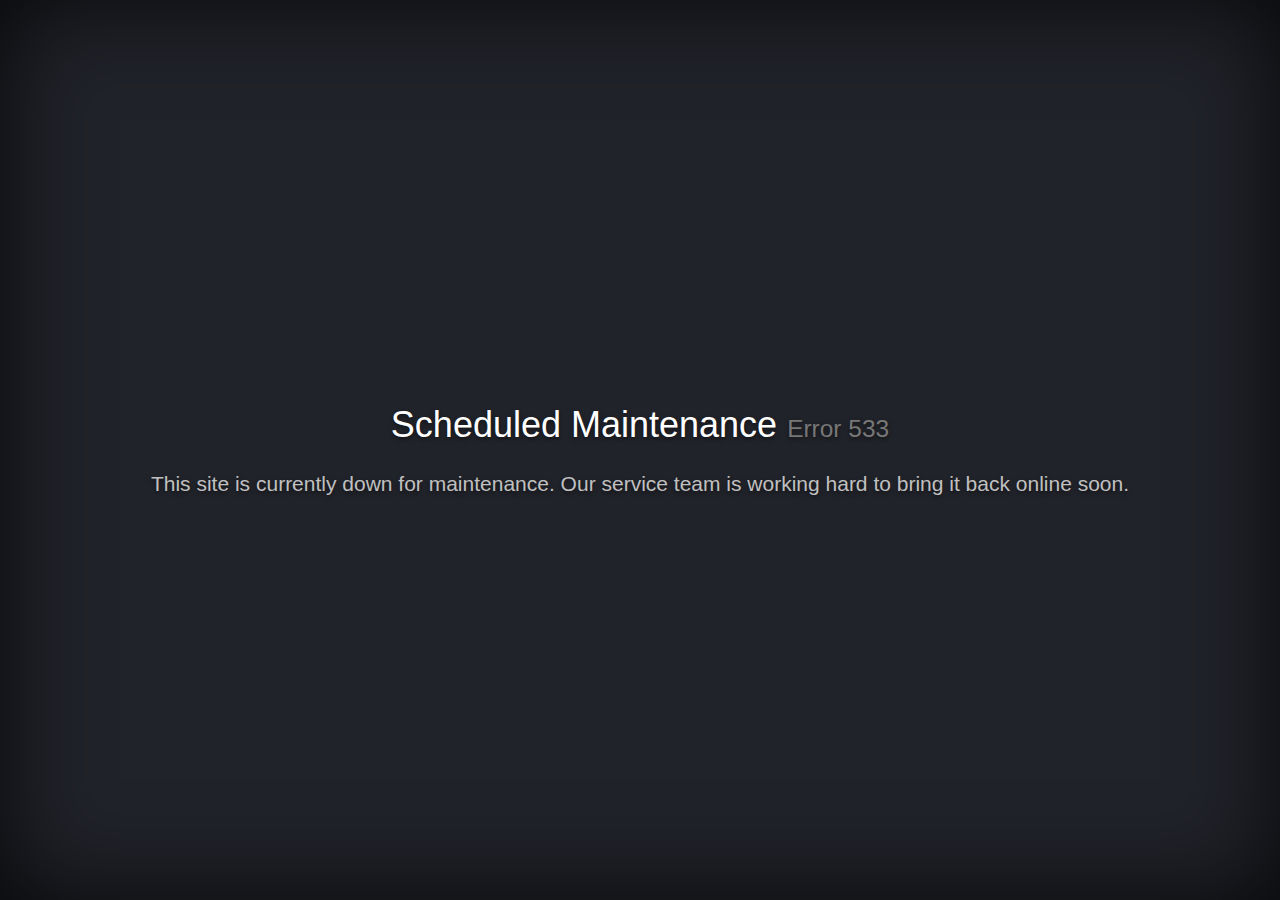
<file: web/HTTP533.html>
<!DOCTYPE html>
<html lang="en">
<head>
    <!-- Simple HttpErrorPages | MIT License | https://github.com/AndiDittrich/HttpErrorPages -->
    <meta charset="utf-8" /><meta http-equiv="X-UA-Compatible" content="IE=edge" /><meta name="viewport" content="width=device-width, initial-scale=1" />
    <title>We've got some trouble | 533 - Scheduled Maintenance</title>
    <style type="text/css">/*! normalize.css v5.0.0 | MIT License | github.com/necolas/normalize.css */html{font-family:sans-serif;line-height:1.15;-ms-text-size-adjust:100%;-webkit-text-size-adjust:100%}body{margin:0}article,aside,footer,header,nav,section{display:block}h1{font-size:2em;margin:.67em 0}figcaption,figure,main{display:block}figure{margin:1em 40px}hr{box-sizing:content-box;height:0;overflow:visible}pre{font-family:monospace,monospace;font-size:1em}a{background-color:transparent;-webkit-text-decoration-skip:objects}a:active,a:hover{outline-width:0}abbr[title]{border-bottom:none;text-decoration:underline;text-decoration:underline dotted}b,strong{font-weight:inherit}b,strong{font-weight:bolder}code,kbd,samp{font-family:monospace,monospace;font-size:1em}dfn{font-style:italic}mark{background-color:#ff0;color:#000}small{font-size:80%}sub,sup{font-size:75%;line-height:0;position:relative;vertical-align:baseline}sub{bottom:-.25em}sup{top:-.5em}audio,video{display:inline-block}audio:not([controls]){display:none;height:0}img{border-style:none}svg:not(:root){overflow:hidden}button,input,optgroup,select,textarea{font-family:sans-serif;font-size:100%;line-height:1.15;margin:0}button,input{overflow:visible}button,select{text-transform:none}[type=reset],[type=submit],button,html [type=button]{-webkit-appearance:button}[type=button]::-moz-focus-inner,[type=reset]::-moz-focus-inner,[type=submit]::-moz-focus-inner,button::-moz-focus-inner{border-style:none;padding:0}[type=button]:-moz-focusring,[type=reset]:-moz-focusring,[type=submit]:-moz-focusring,button:-moz-focusring{outline:1px dotted ButtonText}fieldset{border:1px solid silver;margin:0 2px;padding:.35em .625em .75em}legend{box-sizing:border-box;color:inherit;display:table;max-width:100%;padding:0;white-space:normal}progress{display:inline-block;vertical-align:baseline}textarea{overflow:auto}[type=checkbox],[type=radio]{box-sizing:border-box;padding:0}[type=number]::-webkit-inner-spin-button,[type=number]::-webkit-outer-spin-button{height:auto}[type=search]{-webkit-appearance:textfield;outline-offset:-2px}[type=search]::-webkit-search-cancel-button,[type=search]::-webkit-search-decoration{-webkit-appearance:none}::-webkit-file-upload-button{-webkit-appearance:button;font:inherit}details,menu{display:block}summary{display:list-item}canvas{display:inline-block}template{display:none}[hidden]{display:none}/*! Simple HttpErrorPages | MIT X11 License | https://github.com/AndiDittrich/HttpErrorPages */body,html{width:100%;height:100%;background-color:#21232a}body{color:#fff;text-align:center;text-shadow:0 2px 4px rgba(0,0,0,.5);padding:0;min-height:100%;-webkit-box-shadow:inset 0 0 100px rgba(0,0,0,.8);box-shadow:inset 0 0 100px rgba(0,0,0,.8);display:table;font-family:"Open Sans",Arial,sans-serif}h1{font-family:inherit;font-weight:500;line-height:1.1;color:inherit;font-size:36px}h1 small{font-size:68%;font-weight:400;line-height:1;color:#777}a{text-decoration:none;color:#fff;font-size:inherit;border-bottom:dotted 1px #707070}.lead{color:silver;font-size:21px;line-height:1.4}.cover{display:table-cell;vertical-align:middle;padding:0 20px}footer{position:fixed;width:100%;height:40px;left:0;bottom:0;color:#a0a0a0;font-size:14px}</style>
</head>
<body>
    <div class="cover"><h1>Scheduled Maintenance <small>Error 533</small></h1><p class="lead">This site is currently down for maintenance.
Our service team is working hard to bring it back online soon.</p></div>
    
</body>
</html>
</file>
